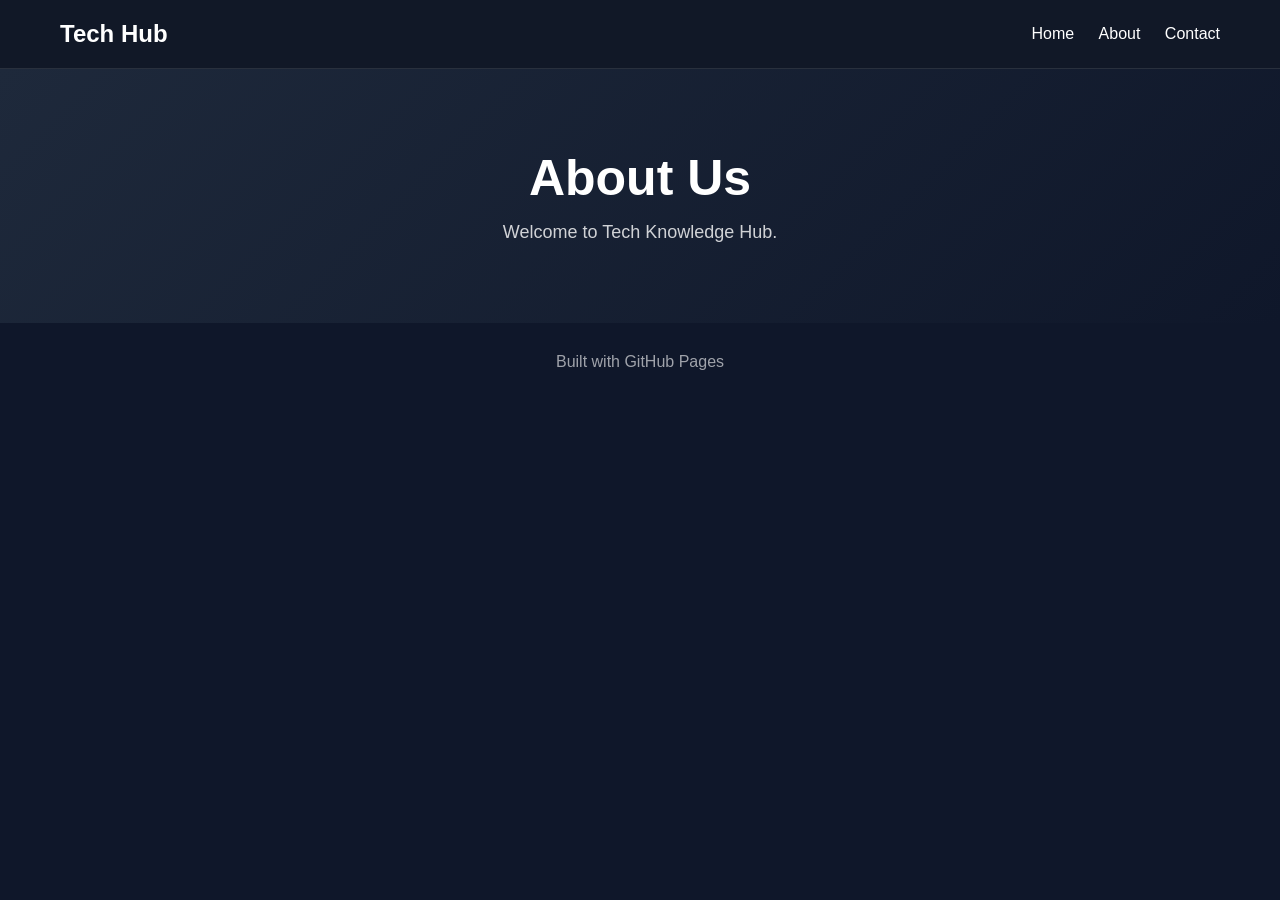
<file: about.html>
<!DOCTYPE html>
<html lang="en">
<head>
    <meta charset="UTF-8">
    <meta name="viewport" content="width=device-width, initial-scale=1.0">
    <title>About - Tech Hub</title>
    <link rel="stylesheet" href="css/style.css">
</head>
<body>

<header>
    <div class="navbar">
        <div class="logo">Tech Hub</div>

        <div class="nav-links">
            <a href="index.html">Home</a>
            <a href="about.html">About</a>
            <a href="contact.html">Contact</a>
        </div>
    </div>
</header>

<section class="hero">
    <h1>About Us</h1>
    <p>Welcome to Tech Knowledge Hub.</p>
</section>

<footer>
    Built with GitHub Pages
</footer>

</body>
</html>
</file>
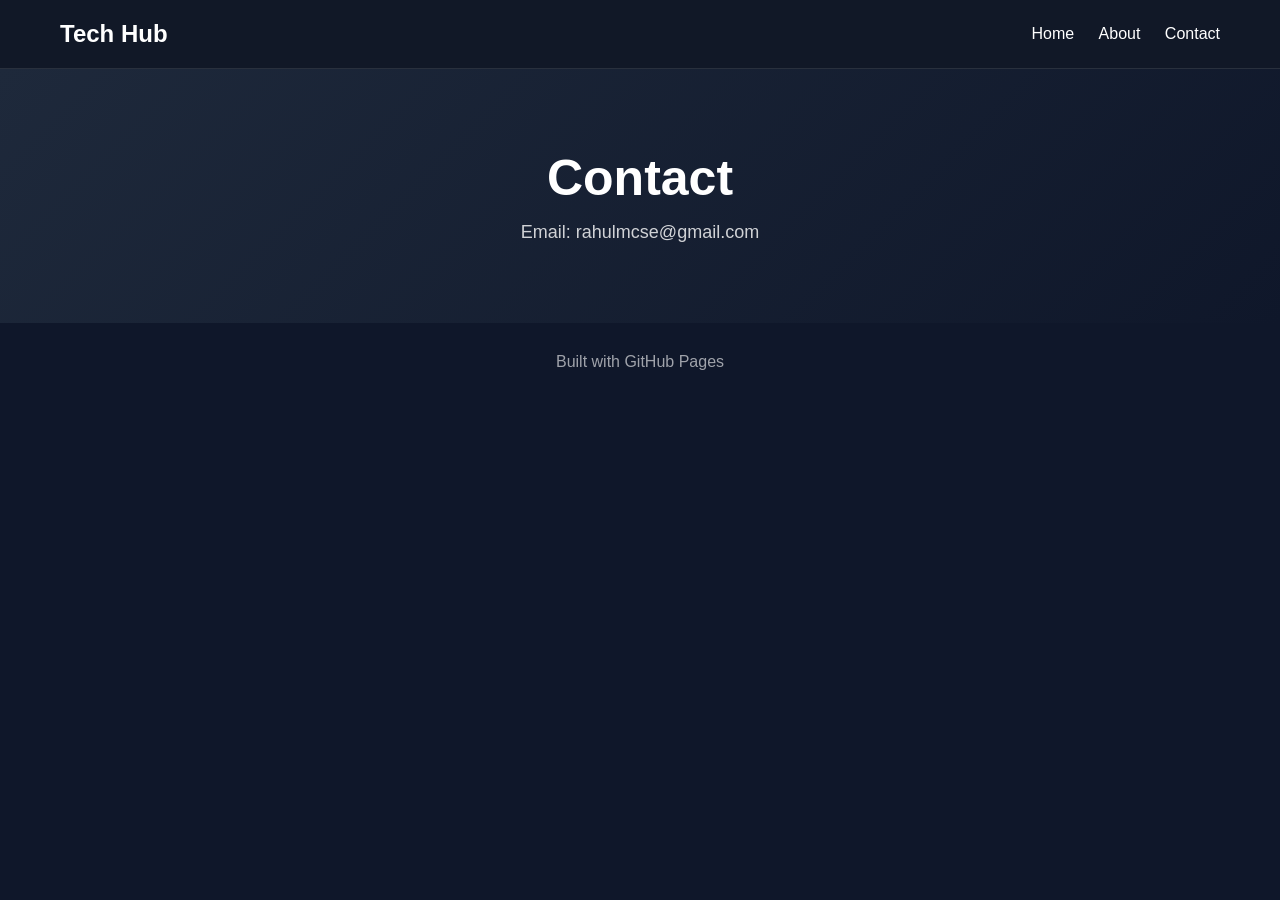
<file: contact.html>
<!DOCTYPE html>
<html lang="en">
<head>
    <meta charset="UTF-8">
    <meta name="viewport" content="width=device-width, initial-scale=1.0">
    <title>Contact - Tech Hub</title>
    <link rel="stylesheet" href="css/style.css">
</head>
<body>

<header>
    <div class="navbar">
        <div class="logo">Tech Hub</div>

        <div class="nav-links">
            <a href="index.html">Home</a>
            <a href="about.html">About</a>
            <a href="contact.html">Contact</a>
        </div>
    </div>
</header>

<section class="hero">
    <h1>Contact</h1>
    <p>Email: rahulmcse@gmail.com</p>
</section>

<footer>
    Built with GitHub Pages
</footer>

</body>
</html>
</file>
<file: css/style.css>
/* RESET */

*{
    margin:0;
    padding:0;
    box-sizing:border-box;
}

body{
    font-family:Arial, Helvetica, sans-serif;
    background:#0f172a;
    color:white;
    min-height:100vh;
}

/* HEADER */

header{
    background:#111827;
    border-bottom:1px solid rgba(255,255,255,.1);
}

.navbar{
    max-width:1200px;
    margin:auto;
    padding:20px;
    display:flex;
    justify-content:space-between;
    align-items:center;
}

.logo{
    font-size:24px;
    font-weight:bold;
}

.nav-links a{
    color:white;
    text-decoration:none;
    margin-left:20px;
}

.nav-links a:hover{
    color:#60a5fa;
}

/* HERO */

.hero{
    text-align:center;
    padding:80px 20px;
    background:
    linear-gradient(
        135deg,
        #1e293b,
        #0f172a
    );
}

.hero h1{
    font-size:50px;
    margin-bottom:15px;
}

.hero p{
    opacity:.8;
    font-size:18px;
}

/* CONTENT */

.container{
    max-width:1200px;
    margin:auto;
    padding:40px 20px;
}

.grid{
    display:grid;
    grid-template-columns:
    repeat(auto-fit,minmax(300px,1fr));
    gap:20px;
}

/* CARD */

.card{
    background:
    rgba(255,255,255,.05);

    border:
    1px solid rgba(255,255,255,.1);

    border-radius:12px;

    padding:20px;

    transition:.3s;
}

.card:hover{
    transform:translateY(-5px);
}

.card h3{
    color:#60a5fa;
    margin-bottom:10px;
}

.card p{
    line-height:1.6;
    margin-bottom:15px;
}

/* TAG */

.tag{
    display:inline-block;
    background:#1e293b;
    padding:5px 12px;
    border-radius:20px;
    font-size:12px;
    margin-bottom:15px;
}

/* LINK */

.card a{
    display:inline-block;
    margin-top:15px;
    color:#38bdf8;
    text-decoration:none;
}

.card a:hover{
    text-decoration:underline;
}

/* FOOTER */

footer{
    text-align:center;
    padding:30px;
    opacity:.6;
}

/* ERROR */

.error{
    text-align:center;
    padding:40px;
}
</file>
